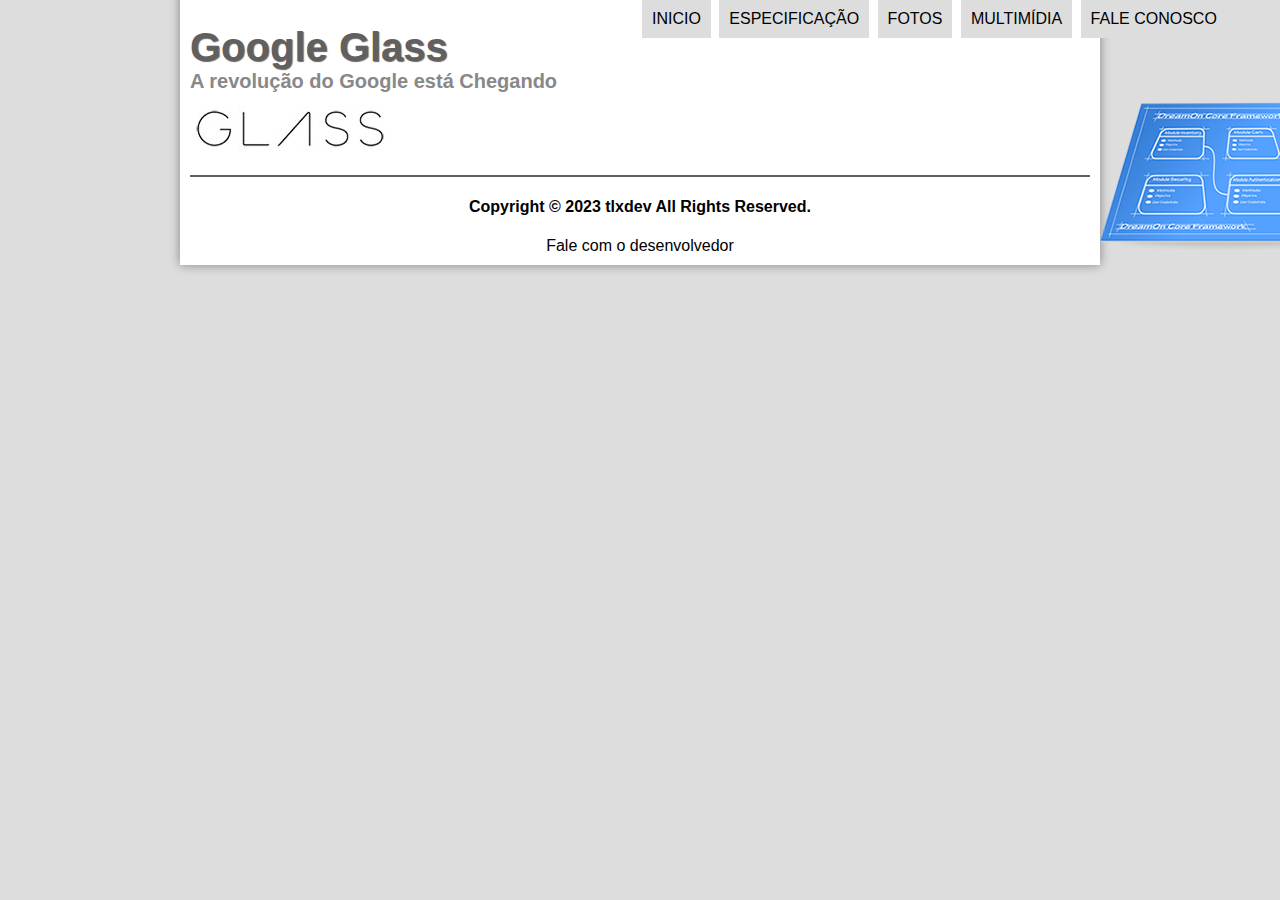
<file: Pages/especificacoes.html>
<!DOCTYPE html>
<html lang="pt-br">

<head>
    <meta charset="UTF-8">
    <meta http-equiv="X-UA-Compatible" content="IE=edge">
    <meta name="viewport" content="width=device-width, initial-scale=1.0">
    <link rel="stylesheet" href="../CSS/style.css">
    <title>Especificações</title>
    <script>
        function mudafoto(foto) {
            document.getElementById("icone").src = foto;
        }
    </script>
</head>

<body>
    <div id="interface">
        <header id="cabecalho">
            <hgroup>
                <h1>Google Glass</h1>
                <h2>A revolução do Google está Chegando</h2>
            </hgroup>

            <img id="icone" src="../Images/especificacoes.png" alt="img_oculos">

            <nav id="menu">
                <h1>Menu Principal</h1>
                <ul>
                    <li onmouseover="mudafoto('../Images/home.png')"
                        onmouseout="mudafoto('../Images/especificacoes.png')"><a href="../index.html">Inicio</a>
                    </li>
                    <li onmouseover="mudafoto('../Images/especificacoes.png')"
                        onmouseout="mudafoto('../Images/especificacoes.png')"><a
                            href="../Pages/especificacoes.html">Especificação</a></li>
                    <li onmouseover="mudafoto('../Images/fotos.png')"
                        onmouseout="mudafoto('../Images/especificacoes.png')"><a
                            href="../Pages/fotos.html">Fotos</a></li>
                    <li onmouseover="mudafoto('../Images/multimidia.png')"
                        onmouseout="mudafoto('../Images/especificacoes.png')"><a
                            href="../Pages/multimidia.html">Multimídia</a></li>
                    <li onmouseover="mudafoto('../Images/contato.png')"
                        onmouseout="mudafoto('../Images/especificacoes.png')"><a
                            href="../Pages/faleconosco.html">Fale Conosco</a></li>
                </ul>
            </nav>
        </header>
        <footer id="rodape">
            <h4>Copyright &copy; 2023 tlxdev All Rights Reserved.</h4>
            <a href="https://www.instagram.com/lucastlx" target="_blank">Fale com o desenvolvedor</a>
        </footer>
    </div>
</body>
</file>
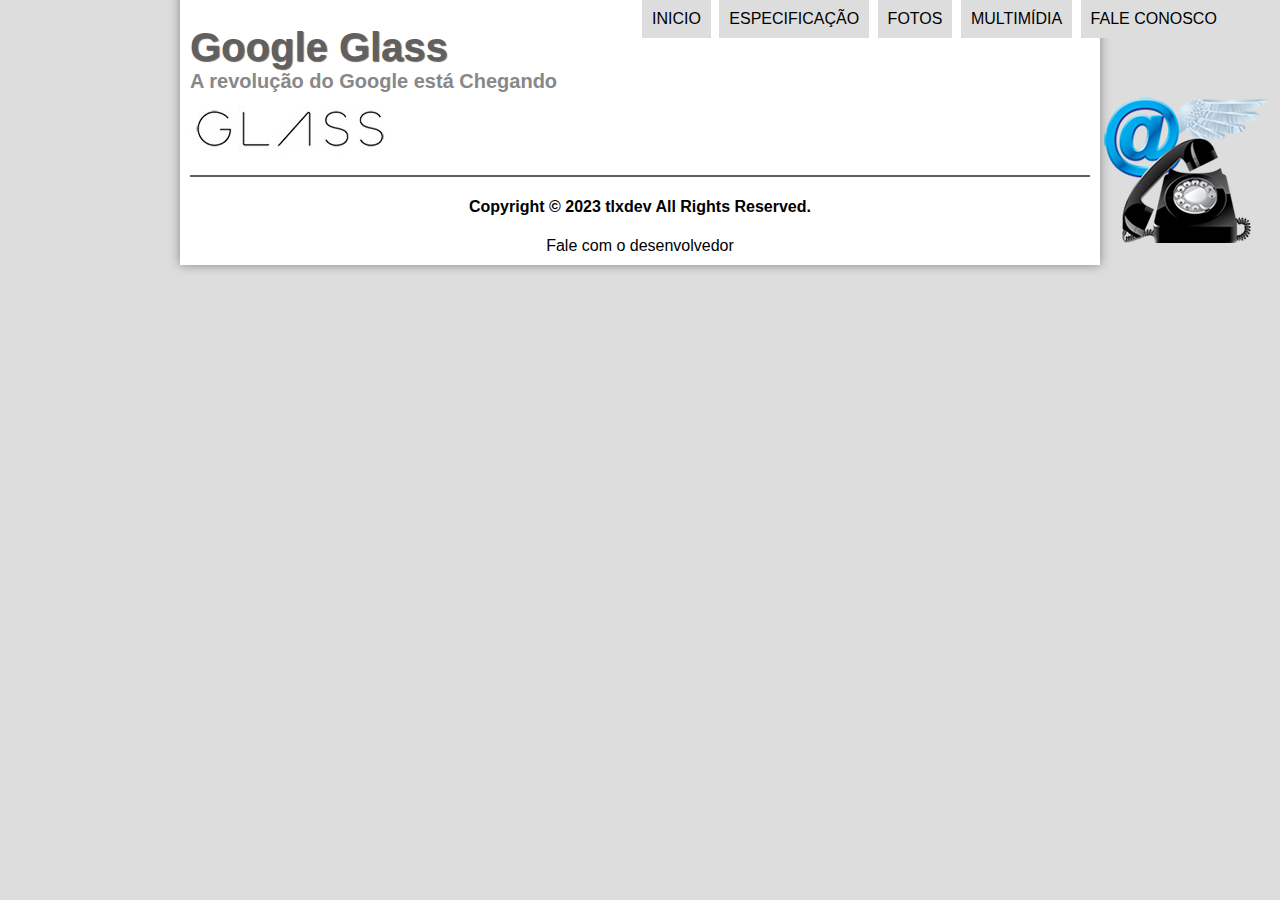
<file: Pages/faleconosco.html>
<!DOCTYPE html>
<html lang="pt-br">

<head>
    <meta charset="UTF-8">
    <meta http-equiv="X-UA-Compatible" content="IE=edge">
    <meta name="viewport" content="width=device-width, initial-scale=1.0">
    <link rel="stylesheet" href="../CSS/style.css">
    <title>Fale Conosco</title>
    <script>
        function mudafoto(foto) {
            document.getElementById("icone").src = foto;
        }
    </script>
</head>

<body>
    <div id="interface">
        <header id="cabecalho">
            <hgroup>
                <h1>Google Glass</h1>
                <h2>A revolução do Google está Chegando</h2>
            </hgroup>

            <img id="icone" src="../Images/contato.png" alt="img_oculos">

            <nav id="menu">
                <h1>Menu Principal</h1>
                <ul>
                    <li onmouseover="mudafoto('../Images/home.png')"
                        onmouseout="mudafoto('../Images/contato.png')"><a href="../index.html">Inicio</a>
                    </li>
                    <li onmouseover="mudafoto('../Images/especificacoes.png')"
                        onmouseout="mudafoto('../Images/contato.png')"><a
                            href="../Pages/especificacoes.html">Especificação</a></li>
                    <li onmouseover="mudafoto('../Images/fotos.png')"
                        onmouseout="mudafoto('../Images/contato.png')"><a
                            href="../Pages/fotos.html">Fotos</a></li>
                    <li onmouseover="mudafoto('../Images/multimidia.png')"
                        onmouseout="mudafoto('../Images/contato.png')"><a
                            href="../Pages/multimidia.html">Multimídia</a></li>
                    <li onmouseover="mudafoto('../Images/contato.png')"
                        onmouseout="mudafoto('../Images/contato.png')"><a
                            href="../Pages/faleconosco.html">Fale Conosco</a></li>
                </ul>
            </nav>
        </header>
        <footer id="rodape">
            <h4>Copyright &copy; 2023 tlxdev All Rights Reserved.</h4>
            <a href="https://www.instagram.com/lucastlx" target="_blank">Fale com o desenvolvedor</a>
        </footer>
    </div>
</body>
</file>
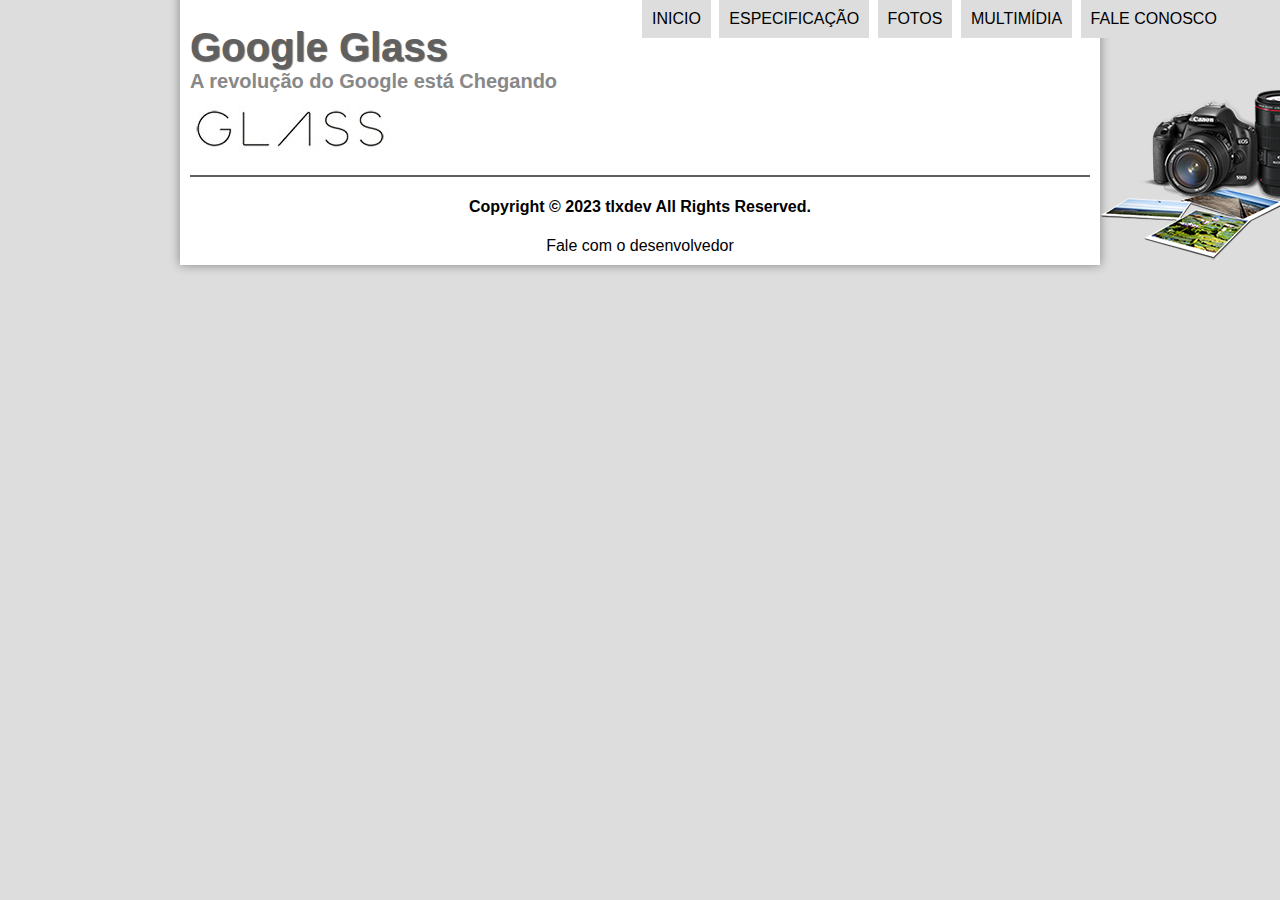
<file: Pages/fotos.html>
<!DOCTYPE html>
<html lang="pt-br">

<head>
    <meta charset="UTF-8">
    <meta http-equiv="X-UA-Compatible" content="IE=edge">
    <meta name="viewport" content="width=device-width, initial-scale=1.0">
    <link rel="stylesheet" href="../CSS/style.css">
    <title>Fotos</title>
    <script>
        function mudafoto(foto) {
            document.getElementById("icone").src = foto;
        }
    </script>
</head>

<body>
    <div id="interface">
        <header id="cabecalho">
            <hgroup>
                <h1>Google Glass</h1>
                <h2>A revolução do Google está Chegando</h2>
            </hgroup>

            <img id="icone" src="../Images/fotos.png" alt="img_oculos">

            <nav id="menu">
                <h1>Menu Principal</h1>
                <ul>
                    <li onmouseover="mudafoto('../Images/home.png')"
                        onmouseout="mudafoto('../Images/fotos.png')"><a href="../index.html">Inicio</a>
                    </li>
                    <li onmouseover="mudafoto('../Images/especificacoes.png')"
                        onmouseout="mudafoto('../Images/fotos.png')"><a
                            href="../Pages/especificacoes.html">Especificação</a></li>
                    <li onmouseover="mudafoto('../Images/fotos.png')"
                        onmouseout="mudafoto('../Images/fotos.png')"><a
                            href="../Pages/fotos.html">Fotos</a></li>
                    <li onmouseover="mudafoto('../Images/multimidia.png')"
                        onmouseout="mudafoto('../Images/fotos.png')"><a
                            href="../Pages/multimidia.html">Multimídia</a></li>
                    <li onmouseover="mudafoto('../Images/contato.png')"
                        onmouseout="mudafoto('../Images/fotos.png')"><a
                            href="../Pages/faleconosco.html">Fale Conosco</a></li>
                </ul>
            </nav>
        </header>
        <footer id="rodape">
            <h4>Copyright &copy; 2023 tlxdev All Rights Reserved.</h4>
            <a href="https://www.instagram.com/lucastlx" target="_blank">Fale com o desenvolvedor</a>
        </footer>
    </div>
</body>
</file>
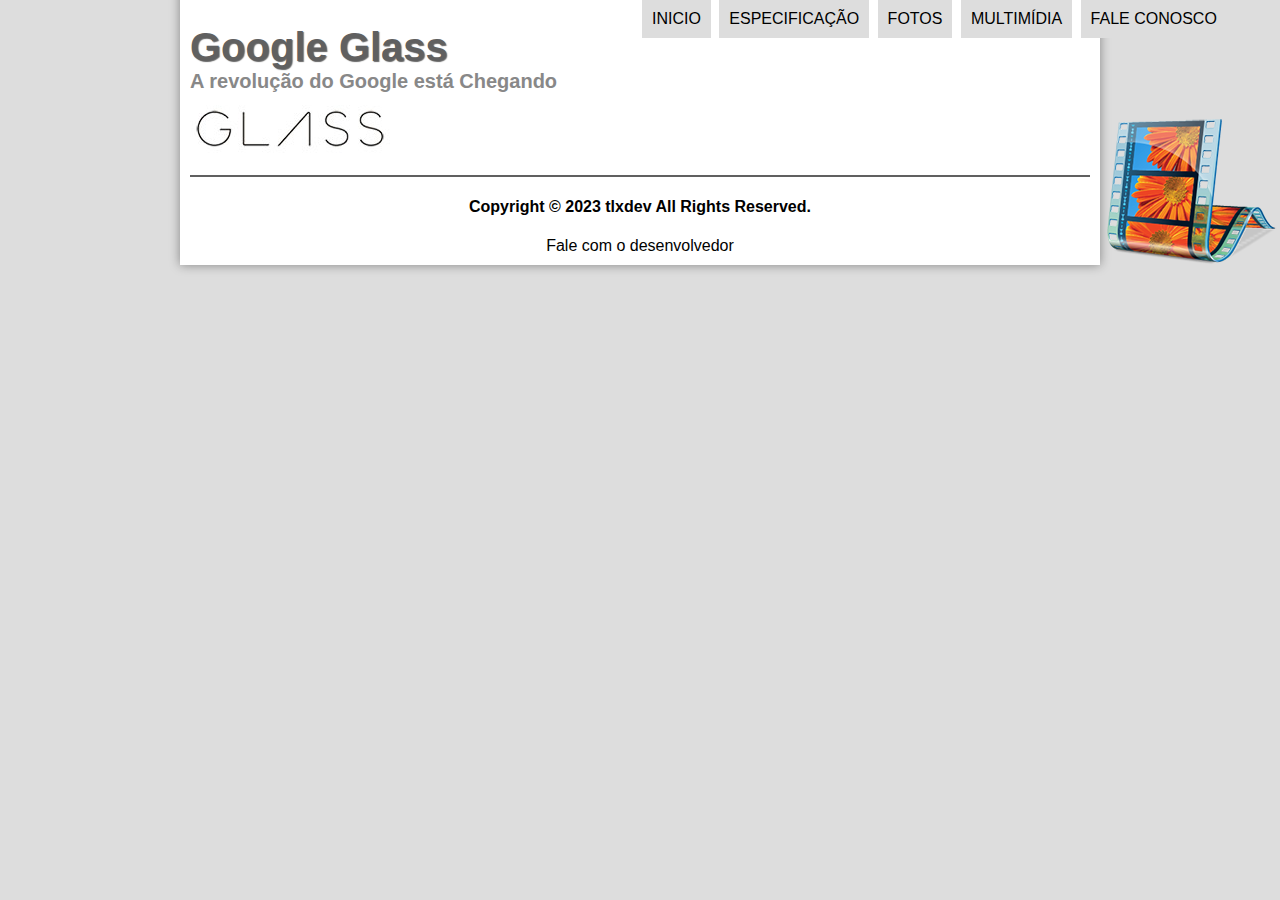
<file: Pages/multimidia.html>
<!DOCTYPE html>
<html lang="pt-br">

<head>
    <meta charset="UTF-8">
    <meta http-equiv="X-UA-Compatible" content="IE=edge">
    <meta name="viewport" content="width=device-width, initial-scale=1.0">
    <link rel="stylesheet" href="../CSS/style.css">
    <title>Multimídia</title>
    <script>
        function mudafoto(foto) {
            document.getElementById("icone").src = foto;
        }
    </script>
</head>

<body>
    <div id="interface">
        <header id="cabecalho">
            <hgroup>
                <h1>Google Glass</h1>
                <h2>A revolução do Google está Chegando</h2>
            </hgroup>

            <img id="icone" src="../Images/multimidia.png" alt="img_oculos">

            <nav id="menu">
                <h1>Menu Principal</h1>
                <ul>
                    <li onmouseover="mudafoto('../Images/home.png')"
                        onmouseout="mudafoto('../Images/multimidia.png')"><a href="../index.html">Inicio</a>
                    </li>
                    <li onmouseover="mudafoto('../Images/especificacoes.png')"
                        onmouseout="mudafoto('../Images/multimidia.png')"><a
                            href="../Pages/especificacoes.html">Especificação</a></li>
                    <li onmouseover="mudafoto('../Images/fotos.png')"
                        onmouseout="mudafoto('../Images/multimidia.png')"><a
                            href="../Pages/fotos.html">Fotos</a></li>
                    <li onmouseover="mudafoto('../Images/multimidia.png')"
                        onmouseout="mudafoto('../Images/multimidia.png')"><a
                            href="../Pages/multimidia.html">Multimídia</a></li>
                    <li onmouseover="mudafoto('../Images/contato.png')"
                        onmouseout="mudafoto('../Images/multimidia.png')"><a
                            href="../Pages/faleconosco.html">Fale Conosco</a></li>
                </ul>
            </nav>
        </header>
        <footer id="rodape">
            <h4>Copyright &copy; 2023 tlxdev All Rights Reserved.</h4>
            <a href="https://www.instagram.com/lucastlx" target="_blank">Fale com o desenvolvedor</a>
        </footer>
    </div>
</body>
</file>
<file: CSS/style.css>
@charset "UTF-8";
@import url('https://fonts.cdnfonts.com/css/product-sans');

body {
    background-color: #dddddd;
    color: #000000;
    font-family: 'Product Sans', sans-serif;
}

div#interface {
    width: 900px;
    background-color: #ffffff;
    margin: -20px auto 10px auto;
    box-shadow: 0px 0px 10px rgba(0, 0, 0, 0.4);
    padding: 10px 10px 10px 10px;
}

header#cabecalho img#icone {
    position: absolute;
    left: 1100px;
    top: 90px;
}

header#cabecalho {
    border-bottom: 1px #606060 solid;
    height: 150px;
    background: url(../Images/glass-logo-peq.jpg) no-repeat 0px 80px;
}

header#cabecalho h1 {
    font-family: 'Fontelogo', sans-serif;
    font-size: 30pt;
    color: #606060;
    text-shadow: 1px 1px 1px rgba(0, 0, 0, 0.6);
    padding: 0px;
    margin-bottom: 0px;
}

header#cabecalho h2 {
    font-family: 'TitilliumWeb', sans-serif;
    color: #888888;
    font-size: 15pt;
    padding: 0px;
    margin-top: 0px;
}

p {
    text-align: justify;
    text-indent: 50px;}

nav#menu {
    display: block;
}

nav#menu ul {
    display: inline;
    text-transform: uppercase;
    position: absolute;
    top: -18px;
    left: 600px;
    transition: backgroud-color 1s;
}

nav#menu li {
    display: inline-block;
    background-color: #dddddd;
    padding: 10px;
    margin: 2px;
    transition: backgroud-color 1s;
}

nav#menu li:hover {
    background-color: #999999;
}

nav#menu h1 {
    display: none;
}

nav#menu a {
    color: black;
    text-decoration: none;
}

nav#menu a:hover {
    color: white;
}

a {
    color: #606060;
    text-decoration: none;
}

a:hover {
    text-decoration: underline;
}

.copy {
    text-align: center;
    line-height: 0px;
    padding-bottom: 40px;
    padding-top: 40px;
    font-size: 13px;
    color: #7e7e7e;
}

figure.foto-legenda {
    position: relative;
    border: 8px solid #ffffff;
    box-shadow: 1px 1px 4px #000000;
}

figure.foto-legenda img {
    width: 100%;
    height: 100%;
}

figure.foto-legenda figcaption {
    opacity: 0;
    position: absolute;
    top: 0px;
    background-color: rgba(0, 0, 0, 0.4);
    color: #ffffff;
    width: 100%;
    height: 100%;
    padding: 10px;
    box-sizing: border-box;
    transition: opacity 1s;
}

figure.foto-legend:hover figcaption {
    opacity: 1s;
}

section#corpo {
    display: block;
    width: 480px;
    float: left;
    padding: 20px;
    border-right: 1px solid #000000;
}

aside#lateral {
    display: block;
    width: 350px;
    float: right;
    background-color: #dddddd;
    padding: 10px;
    margin-top: 10px;
    box-shadow: 2px 2px 2px rgba(0, 0, 0, 0.5);
}

article#noticia-principal {
    font-family: 'Product Sans', sans-serif;
}

header#cabecalho-artigo h1 {
    font-family: 'FonteLogo', sans-serif;
    color: #606060;
    margin-bottom: 0px;
    margin-top: 0px;
}

header#cabecalho-artigo h2 {
    font-size: 13pt;
    color: #cecece;
    background-color: #ffffff;
    margin: 0px;
}

.direita {
    text-align: right;
}

header#cabecalho-artigo h3 {
    font-size: 12px;
    color: #606060;
}

table#tabelaspec {
    border: 1px solid #606060;
    border-spacing: 0px;
    margin-left: auto;
    margin-right: auto;
}

table#tabelaspec td {
    border: 1px solid #606060;
    padding: 10px;
    text-align: center;
    vertical-align: middle;
}

table#tabelaspec td.ce {
    color: #ffffff;
    background-color: #606060;
    vertical-align: middle;
}

table#tabelaspec td.cd {
    background-color: #cecece;

}

table#tabeleaspec caption {
    color: #888888;
    font-size: 13pt;
    font-weight: bold;
}

table#tabelaspec caption span {
    display: block;
    float: right;
    color: #000000;
    font-size: 8pt;
    margin-top: 10px;
}

aside#lateral {
    display: block;
    width: 350px;
    float: right;
    background-color: #dddddd;
    padding: 10px;
    margin-top: 10px;
    box-shadow: 2px 2px 2px rgba(0, 0, 0, .5);
}

aside#lateral h1 {
    font-family: 'FonteLogo', sans-serif;
    font-size: 20pt;
    color: #606060;
    margin-top: 0px;
}

aside#lateral h2 {
    background-color: #606060;
    font-size: 13pt;
    color: #ffffff;
    padding:
}

footer#rodape {
    clear: both;
    border-top: 1px solid #606060;
    text-align: center;
}

footer#rodape p {
    text-align: center;
}

footer#rodape a {
    text-decoration: none;
    color: #000000;
}

footer#rodape a:hover {
    color: #030097;
</file>
